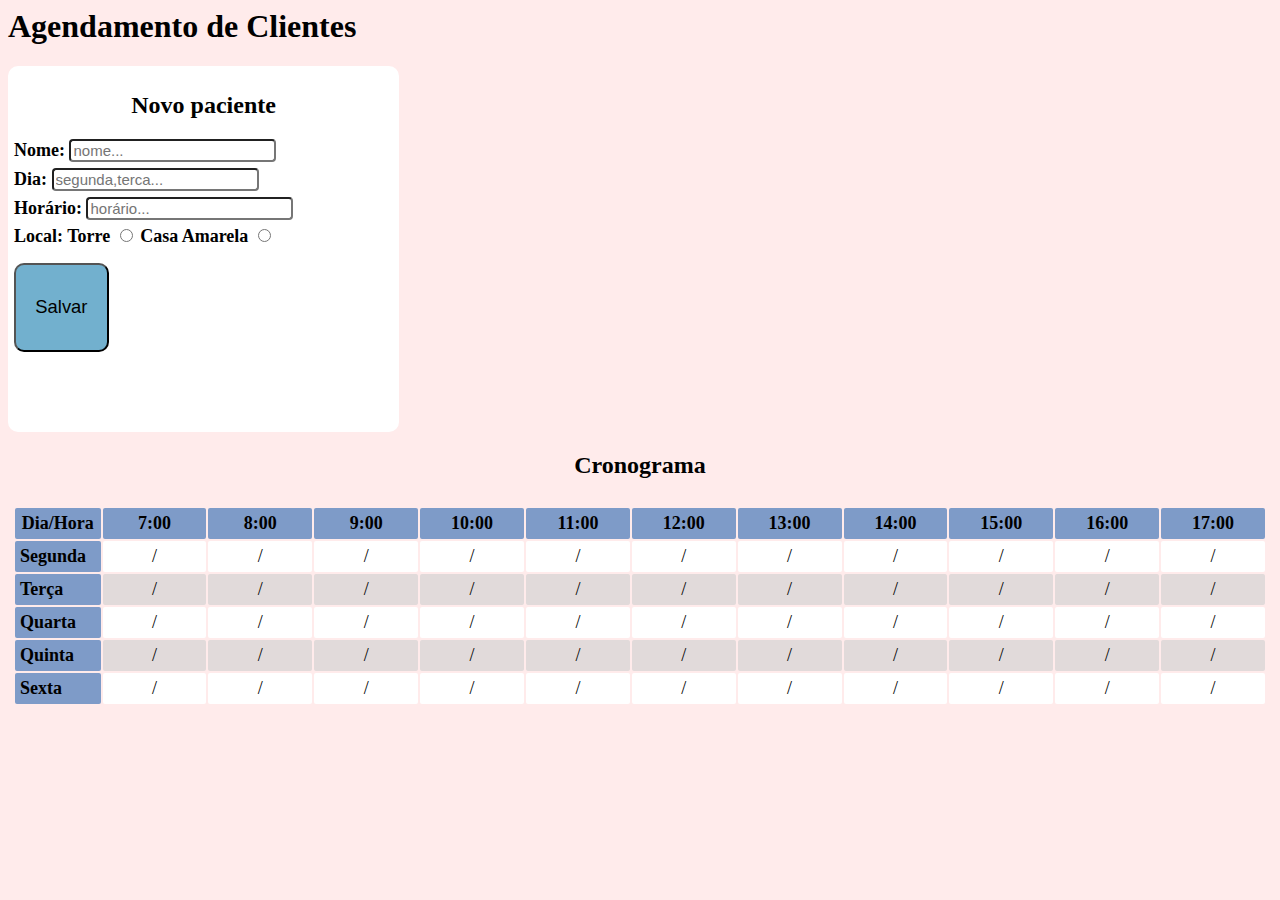
<file: Consultorio/index.html>
<html>
    <head>
        <meta charset="UTF-8">
        <title>Agenda</title>
        <link rel="stylesheet" href="css/index.css">
    </head>
    <body>
        <h1>Agendamento de Clientes</h1>
     
        <form>
            <h2>Novo paciente</h2>
            
            <div class="valores">
                <label for="nome">Nome: </label>
                <input type="text" id="nome" name="firstname" placeholder="nome...">       
            </div>

            <div class="valores">
                <label for="dia">Dia: </label>
                <input type="text" id="dia" name="firstname" placeholder="segunda,terca..."> 
            </div>
            
            <div class="valores">
                <label for="hora">Horário: </label>
                <input type="text" id="hora" name="firstname" placeholder="horário...">
            </div>

            <div class="valores">
                <label for="local">Local: </label>
            
                    <label>Torre</label>
                    <input type="radio" id="torre" name="firstname" value="Torre">
                
                    <label>Casa Amarela</label>
                    <input type="radio" id="ca" name="firstname" value="Casa Amarela">
            </div>
        
            <button class="btn cadastra" type="submit">Salvar</button>
        
        </form>

        <h2>Cronograma</h2>
        <div class="tabela"></div>   
    </body>

    <script src="js/model/Paciente.js"></script>
    <script src="js/model/Semana.js"></script>
    <script src="js/view/AgendaView.js"></script>
    <script>

        var semana = new Semana();
        
        let table = document.querySelector(".tabela");
        let start = new AgendaView(table);
        start.update(semana);


        let butao = document.querySelector("button");

        butao.addEventListener("click", function(event){

            event.preventDefault();

            let nome = document.querySelector("#nome");
            let dia = document.querySelector("#dia");
            let hora = document.querySelector("#hora");
            let local = document.querySelector("#torre");
            let local2 = document.querySelector("#ca");

            if(local.checked) local = local;
            if(local2.checked) local = local2;
            
            let paciente = new Paciente(nome.value,hora.value,local.value);

            semana.adiciona(paciente,dia.value);

            let table = document.querySelector(".tabela");
            let view = new AgendaView(table);
            view.update(semana);
            console.log(view);
        });

        
        let tabela = document.querySelector(".tabela");

        tabela.addEventListener("click",function(event) {
            event.preventDefault();
            let content = event.target.textContent;
            let regex = /([\w\s]*[^\s\/])/g;
            let resultado = content.match(regex);

            semana.semana.map(function(dia){
                dia.map(function(nome){
                    if(nome != ''){
                        if(nome.paciente == resultado[0]) console.log("aqui");
                        else console.log("nenhum valor igual encontrado");
                    }
                });
            });
        });

    </script>
</html>
</file>
<file: Consultorio/css/index.css>
body{
    background-color: #ffebeb;
}

h2{
    text-align: center;
}

form{
    background-color: white;
    border-radius: 10px;
    display: block;
    width: 30%;
    height: 40%;
    padding: 5px;
    border: 1px solid transparent;    
}

.valores {
    font-size: 18px;
    font-weight: bold;
    margin-bottom: 3px;
    padding-bottom: 3px;
}

.valores input {
    font-size: 15px;
    border-radius: 4px 4px;
}

button {
    border-radius: 10px 10px;
    background-color: #72b0ce;
    height: 25%;
    width: 25%;
    margin-top: 10px;
    font-size: 115%;
}

table, th, td {
    border-radius: 2px;
    padding: 5px;
  }

.dias {
    text-align: left;
    width: 5%;
    background-color: #7e9bc8;
    font-size: 18px;
}

.horas{
    text-align: center;
    width: 8%;
}

.horas th {
    background-color: #7e9bc8;
    font-size: 18px;
}

.whiteline{
    background-color: white;
    font-size: 18px;
}

.greyline{
    background-color: #e1dada;
    font-size: 18px;
}
</file>
